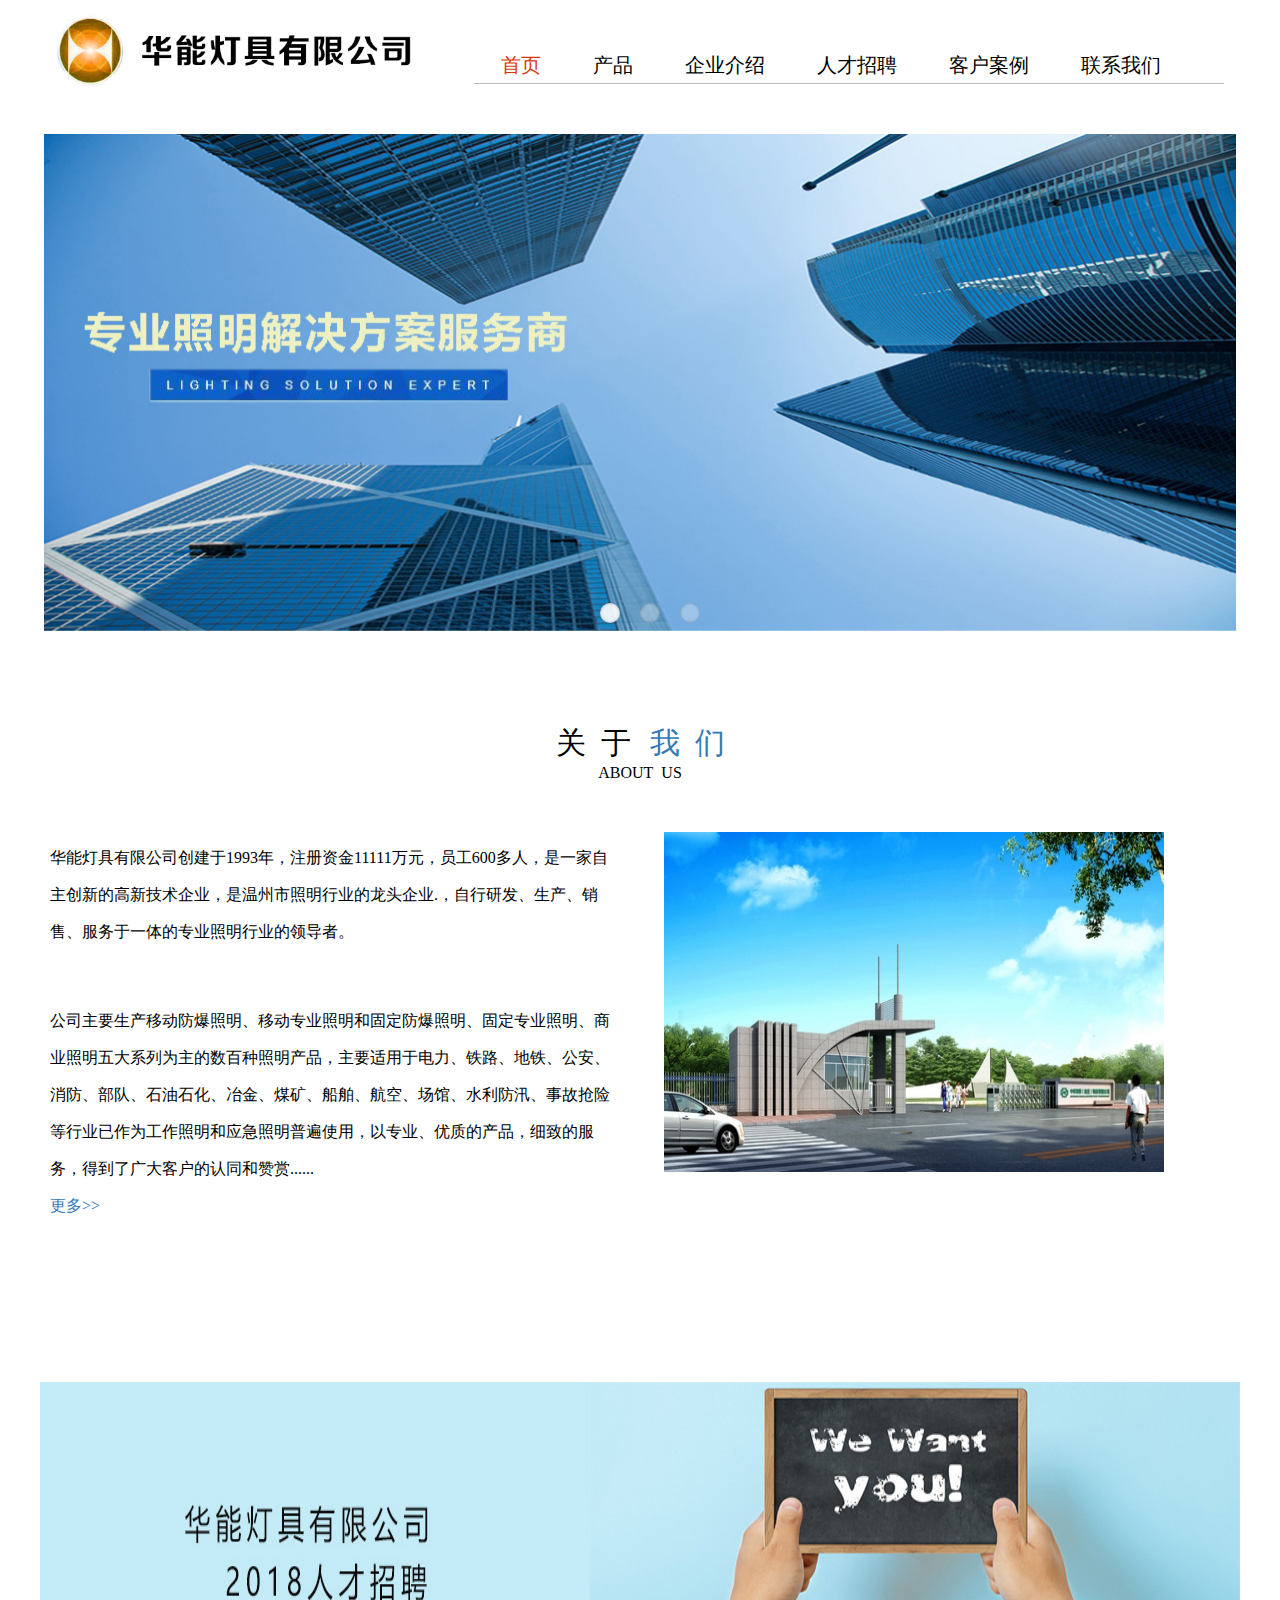
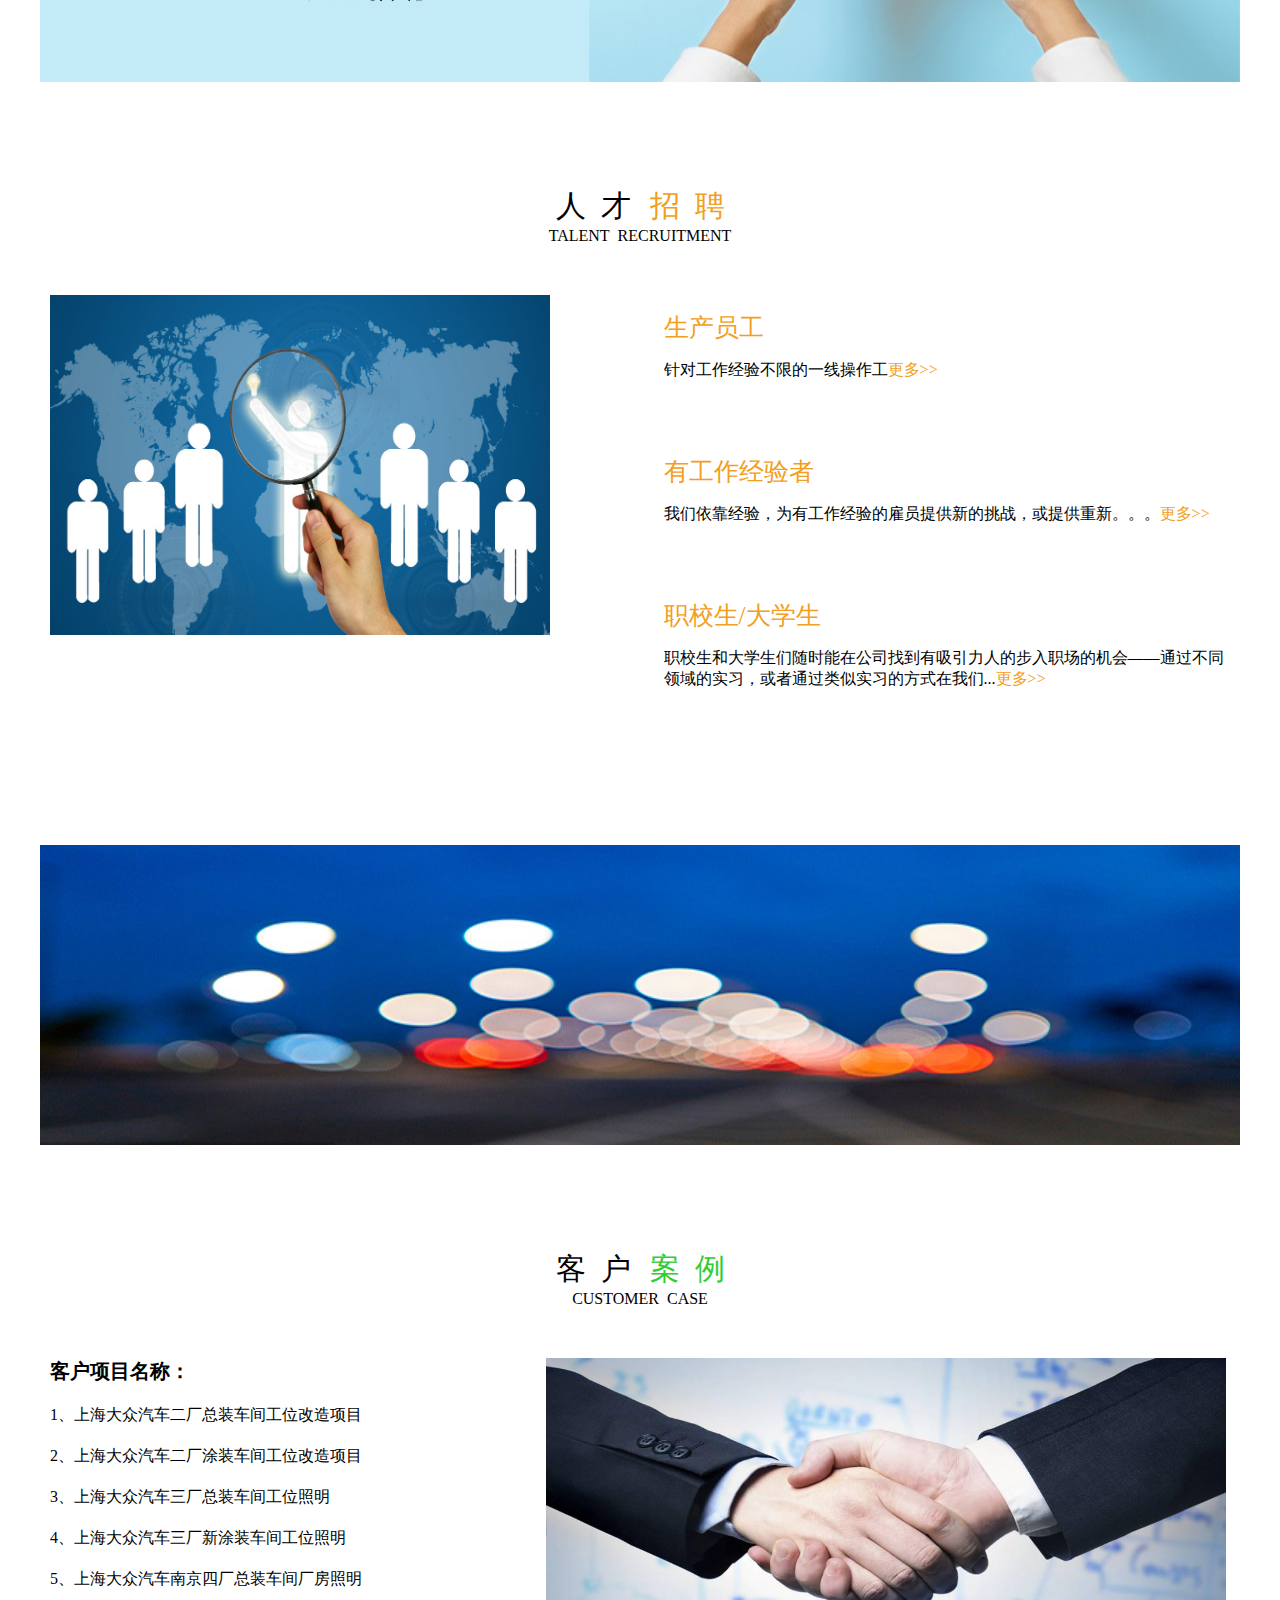
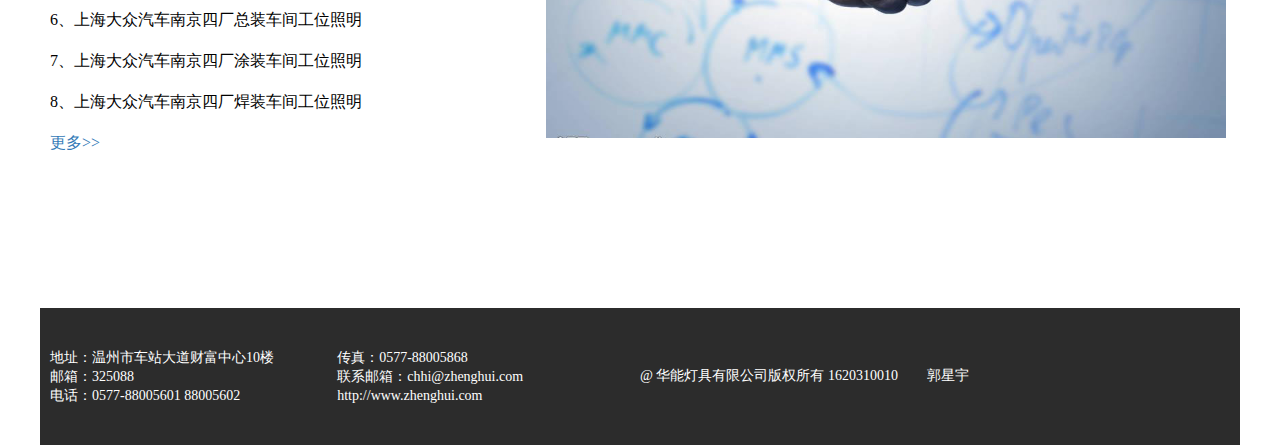
<file: webtest/src/main/webapp/pages/灯具网站/index.html>
<!DOCTYPE html>
<html>
<head>
<meta charset="UTF-8">
<title>首页</title>
<link rel="stylesheet" href="rwd-flex/flexslider.css" type="text/css" />
<style type="text/css">
#guoxingyu{
	width:1200px;
	margin:0 auto;
}
.clear{
	height:150px;
	width:100%;
	float:left;
}
a:visited {
    text-decoration: none;
}
a:link {
    text-decoration: none;
}
a {
    font-size: 16px;
    text-decoration: none;
}
a {
    color: #337ab7;
    text-decoration: none;
}
a {
    background-color: transparent;
}
A IMG {
    padding-bottom: 0px;
    border-right-width: 0px;
    margin: 0px;
    padding-left: 0px;
    padding-right: 0px;
    border-top-width: 0px;
    border-bottom-width: 0px;
    vertical-align: middle;
    border-left-width: 0px;
    padding-top: 0px;
}
.float_left{
	float:left;
}
.float_right{
	float:right;
}
/*导航栏*/
#box_top {
    z-index: 999;
    position: absolute;
    width: 1180px;
    float: none;
}
#box_top_sub{
	margin: 0px auto;
    width: 1200px;
    float: none;
}
#box_top_sub_1{
	width: 400px;
    float: left;
}
#box_top_sub_2{
	border-bottom: #bababa 1px solid;
    width: 750px;
    float: left;
    margin-left: 34px;
    padding-top: 40px;
}
#box_top_sub_2 ul{
	padding-bottom: 0px;
    list-style-type: none;
    margin: 0px;
    padding-left: 0px;
    width: 100%;
    padding-right: 0px;
    font: bold 12px Verdana;
    overflow: hidden;
    padding-top: 0px;
    float:left;
}
#box_top_sub_2 li{
	position: relative;
    padding-left: 2px;
    white-space: nowrap;
    float: left;
}
#box_top_sub_2 a{
	padding-bottom: 0px;
    line-height: 35px;
    padding-left: 25px;
    padding-right: 25px;
    font-family: 微软雅黑;
    float: left;
    height: 35px;
    color: #000;
    font-size: 20px;
    font-weight: normal;
    text-decoration: none;
    padding-top: 0px;
}
#box_top_sub_2 li:hover{
	color:#fff;
	background-color:#80C9FF;
}

/*banner轮播图*/
#box_bn{
	position: relative;
    width: 100%;
    float: none;
    top: 122px;
}


/*内容*/
#box_main_title{
	text-align: center;
    padding-bottom: 50px;
    margin: 0px auto;
    width: 660px;
    float: none;
    padding-top: 100px;
}
#box_main_sub{
	margin: 0px auto;
    width: 1180px;
    float: none;
}
.box_main_sub_list{
	height:400px;
}
.box_main_sub_list img{
	width:500px;
	height:340px;
}
.box_main_sub_menu{
	width:100%;
	height:128px;
}
.width_38{
	width:38%;
}
.width_48{
	width:48%;
}
.width_58{
	width:58%;
}
#customer_menu_div{
	width:100%;
}
#customer_menu_div p{
	margin:0px 0px 20px 0px;
}
#customer_menu_div p:hover{
	cursor: pointer;
}
/*底部*/
#box_bottom{
	padding-bottom: 40px;
    padding-left: 0px;
    width: 100%;
    padding-right: 0px;
    background: #2c2c2c;
    float: left;
    padding-top: 40px;
}
#box_bottom_sub{
    margin: 0px auto;
    width: 1180px;
    float: none;
}
#box_bottom_sub_1{
	width: 50%;
    float: left;
}
.bottom_list_div{
	width:48%;
	display:inline-block;
	text-align:left;
	color:#fff;
	font-size:14px;
}
</style>
</head>
<body>
<div id="guoxingyu">
	<!-- 头部 -->
	<div id="box_top">
		<div id="box_top_sub">
			<!-- logo -->
			<div id="box_top_sub_1">
				<img src="image/logo.jpg" style="width:400px;height:85px;" />
			</div>
			<!-- 导航 -->
			<div id="box_top_sub_2">
				<ul>
					<li><a href="index.html" style="color:#DF350B" id="index">首页</a></li>
					<li><a href="product.html" id="product">产品</a></li>
					<li><a href="about.html" id="about">企业介绍</a></li>
					<li><a href="telent.html" id="telent">人才招聘</a></li>
					<li><a href="customer.html" id="customer">客户案例</a></li>
					<li><a href="call.html" id="call">联系我们</a></li>
				</ul>
			</div>
			<div id="box_top_sub_3"></div>
		</div>
	</div>
	
	<!-- 轮播图banner -->
	<div id="box_bn">
		<div class="flexslider">
		  	<ul class="slides">
		    <li><img src="image/主图1.jpg" /></li>
		    <li><img src="image/主图2.jpg" /></li>
		    <li><img src="image/主图3.jpg" /></li>
		  	</ul>
		</div>
	</div>
	
	<div class="clear"></div>
	
	<!-- 內容1 关于我们 -->
	<div id="box_main3">
		<div id="box_main_title">
			<div style="text-align:center">
				<span style="color:#000;font-size:30px;">关&nbsp;&nbsp;于</span>
				<span style="color:#337ab7;font-size:30px;">&nbsp;&nbsp;我&nbsp;&nbsp;们</span>
			</div>
			<div style="text-align:center">
				<span style="color:#000;font-size:16px;">ABOUT&nbsp;&nbsp;US</span>
			</div>
		</div>
		
		<!-- 左侧图 -->
		<div id="box_main_sub">
			
			<div class="box_main_sub_list float_left width_48">
				<div style="width:100%;">
					<p><span style="font-size:16px;color:#000;">华能灯具有限公司创建于1993年，注册资金11111万元，员工600多人，是一家自</span></p>
					<p><span style="font-size:16px;color:#000;">主创新的高新技术企业，是温州市照明行业的龙头企业.，自行研发、生产、销</span></p>
					<p><span style="font-size:16px;color:#000;">售、服务于一体的专业照明行业的领导者。</span></p>
					<br>
					<br>
					<p><span style="font-size:16px;color:#000;">公司主要生产移动防爆照明、移动专业照明和固定防爆照明、固定专业照明、商</span></p>
					<p><span style="font-size:16px;color:#000;">业照明五大系列为主的数百种照明产品，主要适用于电力、铁路、地铁、公安、</span></p>
					<p><span style="font-size:16px;color:#000;">消防、部队、石油石化、冶金、煤矿、船舶、航空、场馆、水利防汛、事故抢险</span></p>
					<p><span style="font-size:16px;color:#000;">等行业已作为工作照明和应急照明普遍使用，以专业、优质的产品，细致的服</span></p>
					<p><span style="font-size:16px;color:#000;">务，得到了广大客户的认同和赞赏......</span></p>
					
					<p><a href="about.html">更多>></a></p>
				</div>
			</div>
			<div class="box_main_sub_list float_right width_48">
				<img src="image/关于我们.jpeg"  />
			</div>
		</div>
	</div>
	
	<div class="clear"></div>
	
	<!-- 间隔图1 -->
	<div style="width:100%;">
		<img src="image/间隔图1.jpg" style="width:100%;height:300px;"/>
	</div>
	
	<!-- 內容2  人才招聘 -->
	<div id="box_main3">
		<div id="box_main_title">
			<div style="text-align:center">
				<span style="color:#000;font-size:30px;">人&nbsp;&nbsp;才</span>
				<span style="color:#F29E20;font-size:30px;">&nbsp;&nbsp;招&nbsp;&nbsp;聘</span>
			</div>
			<div style="text-align:center">
				<span style="color:#000;font-size:16px;">TALENT&nbsp;&nbsp;RECRUITMENT</span>
			</div>
		</div>
		
		<!-- 左侧图 -->
		<div id="box_main_sub">
			<div class="box_main_sub_list float_left width_48">
				<img src="image/人才招聘.jpg"  />
			</div>
			<div class="box_main_sub_list float_right width_48">
				<div class="box_main_sub_menu">
					<p><span style="font-size:25px;color:#F29E20;">生产员工</span></p>
					<p><span>针对工作经验不限的一线操作工</span><a style="color:#F29E20;position:absolute;" href="telent.html">更多>> </a>	</p>
				</div>
				<div class="box_main_sub_menu">
					<p><span style="font-size:25px;color:#F29E20;">有工作经验者</span></p>
					<p><span>我们依靠经验，为有工作经验的雇员提供新的挑战，或提供重新。。。</span><a style="color:#F29E20;" href="telent.html">更多>> </a></p>
				</div>
				<div class="box_main_sub_menu">
					<p><span style="font-size:25px;color:#F29E20;">职校生/大学生</span></p>
					<p><span>职校生和大学生们随时能在公司找到有吸引力人的步入职场的机会——通过不同领域的实习，或者通过类似实习的方式在我们...</span><a style="color:#F29E20;" href="telent.html">更多>> </a></p>
				</div>
			</div>
		</div>
	</div>
	
	<div class="clear"></div>
	
	<!-- 间隔图2 -->
	<div style="width:100%;">
		<img src="image/间隔图2.jpg" style="width:100%;height:300px;"/>
	</div>
	
	<!-- 內容3 客户案例-->
	<div id="box_main3">
		<!-- 标题 -->
		<div id="box_main_title">
			<div style="text-align:center">
				<span style="color:#000;font-size:30px;">客&nbsp;&nbsp;户</span>
				<span style="color:#32CD32;font-size:30px;">&nbsp;&nbsp;案&nbsp;&nbsp;例</span>
			</div>
			<div style="text-align:center">
				<span style="color:#000;font-size:16px;">CUSTOMER&nbsp;&nbsp;CASE</span>
			</div>
		</div>
		
		
		<div id="box_main_sub">
			<!-- 左侧 -->
			<div class="box_main_sub_list float_left width_38">
				<div id="customer_menu_div">
					<p><span style="font-size:20px;color:#000;font-weight:600;">客户项目名称：</span></p>
					<p><span style="font-size:16px;color:#000;">1、上海大众汽车二厂总装车间工位改造项目</span></p>
					<p><span style="font-size:16px;color:#000;">2、上海大众汽车二厂涂装车间工位改造项目</span></p>
					<p><span style="font-size:16px;color:#000;">3、上海大众汽车三厂总装车间工位照明</span></p>
					<p><span style="font-size:16px;color:#000;">4、上海大众汽车三厂新涂装车间工位照明</span></p>
					<p><span style="font-size:16px;color:#000;">5、上海大众汽车南京四厂总装车间厂房照明</span></p>
					<p><span style="font-size:16px;color:#000;">6、上海大众汽车南京四厂总装车间工位照明</span></p>
					<p><span style="font-size:16px;color:#000;">7、上海大众汽车南京四厂涂装车间工位照明</span></p>
					<p><span style="font-size:16px;color:#000;">8、上海大众汽车南京四厂焊装车间工位照明</span></p>
					
					<p><a href="customer.html">更多>></a></p>
				</div>
			</div>
			<!-- 右侧 -->
			<div class="box_main_sub_list float_right width_58">
				<img src="image/客户案例.jpg" style="width:680px;height:380px;"  />
			</div>
		</div>
	</div>
	
	<div class="clear"></div>
	
	<div id="box_bottom">
		<div id="box_bottom_sub">
			<div id="box_bottom_sub_1">
				<div style="width:100%;">
					<div class="bottom_list_div">
						<span style="color: #ffffff;">地址：温州市车站大道财富中心10楼</span>
					</div>
					<div class="bottom_list_div">
						<span style="color: #ffffff;">传真：0577-88005868</span>
					</div>
					<div class="bottom_list_div">
						<span style="color: #ffffff;">邮箱：325088</span>
					</div>
					<div class="bottom_list_div">
						<span style="color: #ffffff;">联系邮箱：chhi@zhenghui.com</span>
					</div>
					<div class="bottom_list_div">
						<span style="color: #ffffff;">电话：0577-88005601 88005602</span>
					</div>
					<div class="bottom_list_div">
						<span style="color: #ffffff;">http://www.zhenghui.com</span>
					</div>
				</div>
			</div>
			
			<div id="box_bottom_sub_1">
				<div class="bottom_list_div">
					<span style="color: #ffffff;">&nbsp;</span>
				</div>
				<div class="bottom_list_div">
					<span style="color: #ffffff;">&nbsp;</span>
				</div>
				<div class="bottom_list_div">
					<span style="color: #ffffff;">@  华能灯具有限公司版权所有  1620310010  </span>
				</div>
				<div class="bottom_list_div">
					<span style="color: #ffffff;">郭星宇</span>
				</div>
			</div>
		</div>
	</div>
</div>
</body>
<script type="text/javascript" src="rwd-flex/jquery-2.1.0.min.js"></script>
<script type="text/javascript" src="rwd-flex/jquery.flexslider-min.js"></script>
<script>
$(function(){
	/* $('#carousel').carousel({
		 interval: 3000
	}) */
	$('.flexslider').flexslider({
		  animation: "fade",              // "fade" or "slide"图片变换方式：淡入淡出或者滑动
		  slideDirection: "horizontal",   // "horizontal" or "vertical"图片设置为滑动式时的滑动方向：左右或者上下
		  slideshow: true,                // 载入页面时，是否自动播放
		  touch:true,					  //支持触摸滑动
		  move:true,
		  slideshowSpeed: 3000,           // 自动播放速度毫秒
		  animationDuration: 600,         //动画淡入淡出效果延时
		  directionNav: true,             //是否显示左右控制按钮
		  controlNav: true,               //是否显示控制菜单
		  keyboardNav: true,              //键盘左右方向键控制图片滑动
		  mousewheel: false,              //鼠标滚轮控制制图片滑动
		  animationLoop: true,            // 是否循环滚动
		});
	
	//导航菜单悬停颜色
	$("#box_top_sub_2 a").hover(function(){
	    $(this).css("color","#fff");
	},function(){
		var id = $(this).attr("id");
		if(id=='index'){
			$(this).css("color","#DF350B");
		}else{
	   	 	$(this).css("color","#000");
		}
	});
	
	//客户案例悬停颜色
	$("#customer_menu_div p").hover(function(){
	    $(this).find("span").css("color","#80C9FF");
	},function(){
	    $(this).find("span").css("color","#000");
	});
	
})
</script>
</html>
</file>
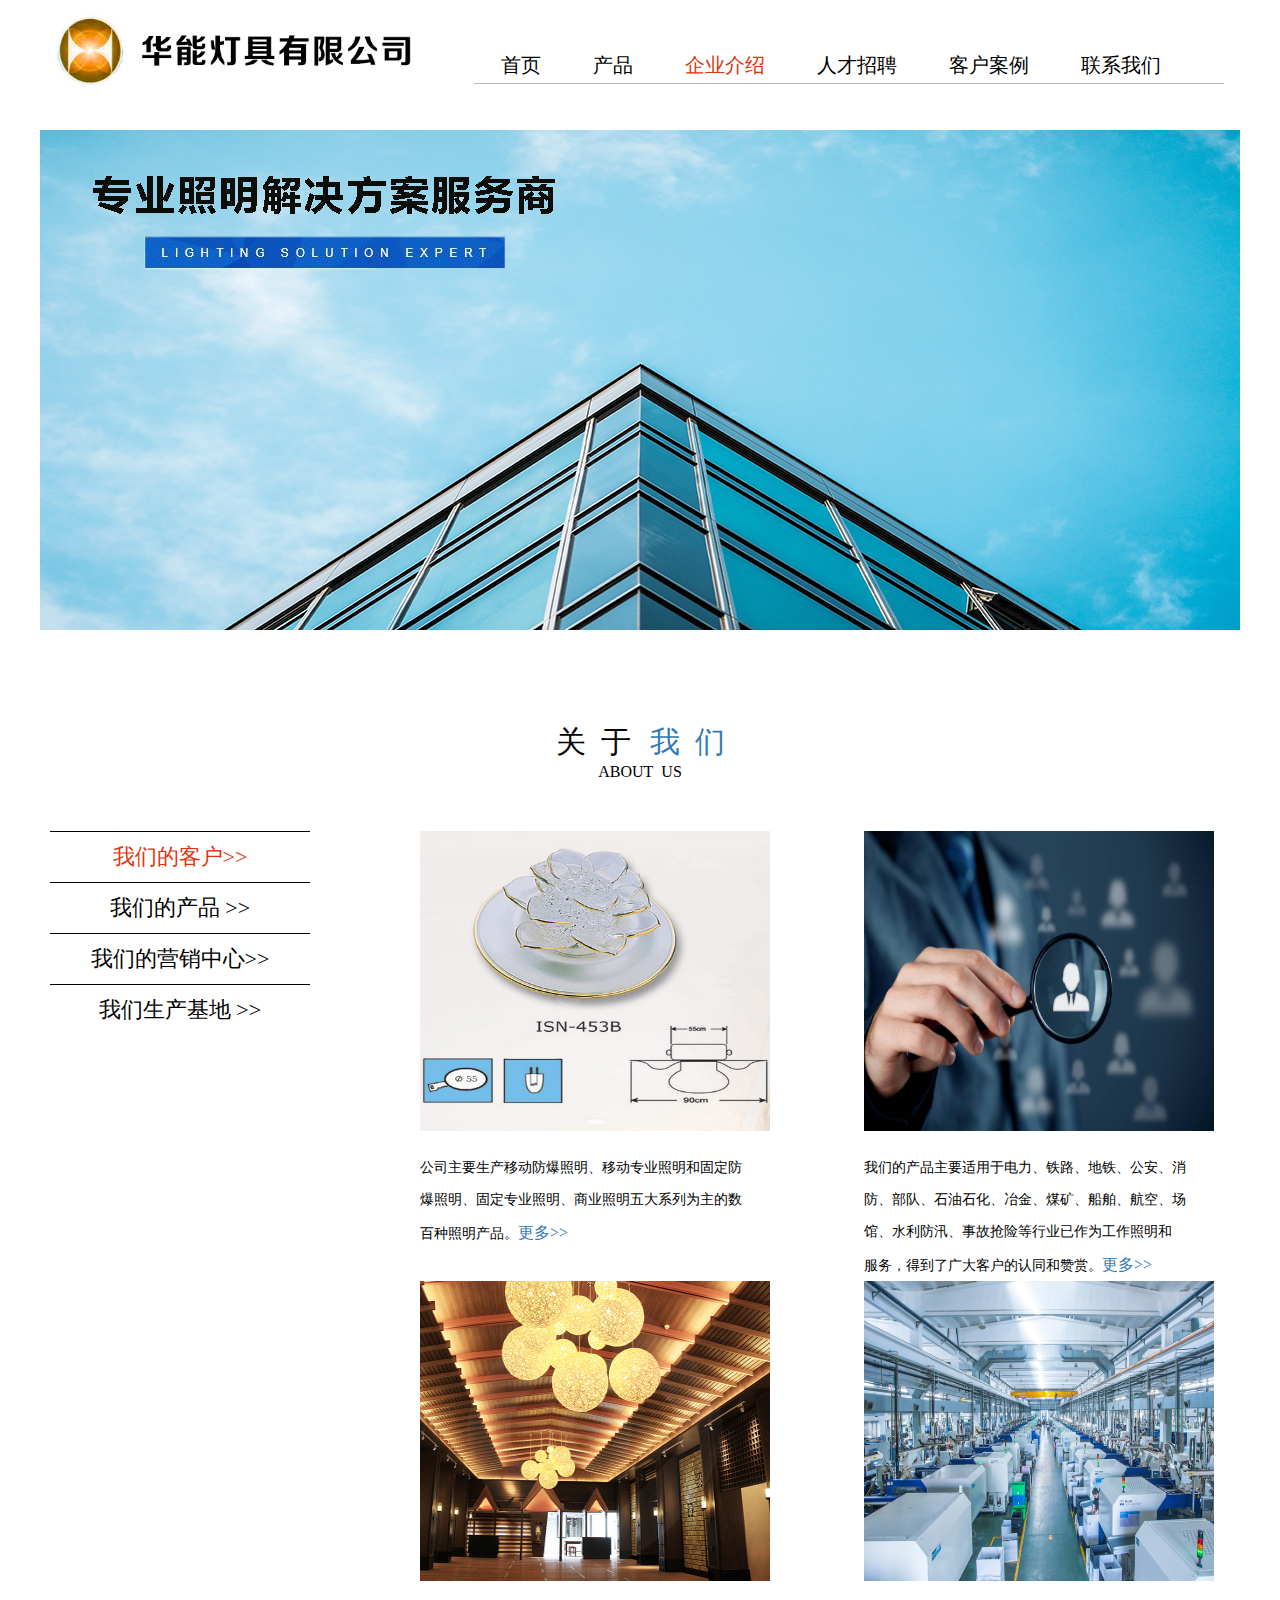
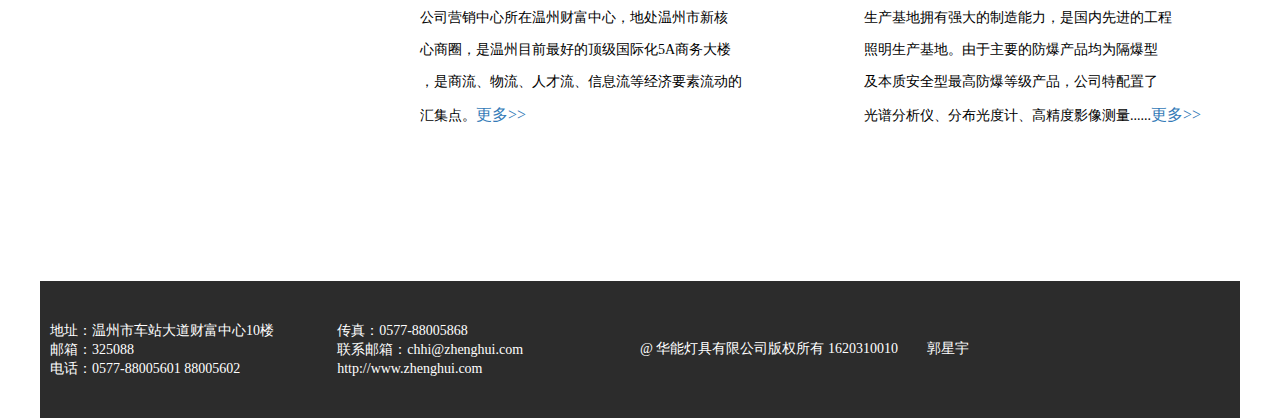
<file: webtest/src/main/webapp/pages/灯具网站/about.html>
<!DOCTYPE html>
<html>
<head>
<meta charset="UTF-8">
<title>企业介绍</title>
<link rel="stylesheet" href="rwd-flex/flexslider.css" type="text/css" />
<style type="text/css">
#guoxingyu{
	width:1200px;
	margin:0 auto;
}
.clear{
	height:150px;
	width:100%;
	float:left;
}
a:visited {
    text-decoration: none;
}
a:link {
    text-decoration: none;
}
a {
    font-size: 16px;
    text-decoration: none;
}
a {
    color: #337ab7;
    text-decoration: none;
}
a {
    background-color: transparent;
}
A IMG {
    padding-bottom: 0px;
    border-right-width: 0px;
    margin: 0px;
    padding-left: 0px;
    padding-right: 0px;
    border-top-width: 0px;
    border-bottom-width: 0px;
    vertical-align: middle;
    border-left-width: 0px;
    padding-top: 0px;
}
.float_left{
	float:left;
}
.float_right{
	float:right;
}
/*导航栏*/
#box_top {
    z-index: 999;
    position: absolute;
    width: 1180px;
    float: none;
}
#box_top_sub{
	margin: 0px auto;
    width: 1200px;
    float: none;
}
#box_top_sub_1{
	width: 400px;
    float: left;
}
#box_top_sub_2{
	border-bottom: #bababa 1px solid;
    width: 750px;
    float: left;
    margin-left: 34px;
    padding-top: 40px;
}
#box_top_sub_2 ul{
	padding-bottom: 0px;
    list-style-type: none;
    margin: 0px;
    padding-left: 0px;
    width: 100%;
    padding-right: 0px;
    font: bold 12px Verdana;
    overflow: hidden;
    padding-top: 0px;
    float:left;
}
#box_top_sub_2 li{
	position: relative;
    padding-left: 2px;
    white-space: nowrap;
    float: left;
}
#box_top_sub_2 a{
	padding-bottom: 0px;
    line-height: 35px;
    padding-left: 25px;
    padding-right: 25px;
    font-family: 微软雅黑;
    float: left;
    height: 35px;
    color: #000;
    font-size: 20px;
    font-weight: normal;
    text-decoration: none;
    padding-top: 0px;
}
#box_top_sub_2 li:hover{
	color:#fff;
	background-color:#80C9FF;
}

/*banner轮播图*/
#box_bn{
	position: relative;
    width: 100%;
    float: none;
    top: 122px;
}

/*底部*/
#box_bottom{
	padding-bottom: 40px;
    padding-left: 0px;
    width: 100%;
    padding-right: 0px;
    background: #2c2c2c;
    float: left;
    padding-top: 40px;
}
#box_bottom_sub{
    margin: 0px auto;
    width: 1180px;
    float: none;
}
#box_bottom_sub_1{
	width: 50%;
    float: left;
}
.bottom_list_div{
	width:48%;
	display:inline-block;
	text-align:left;
	color:#fff;
	font-size:14px;
}

/* 主体部分 */
#box_main_title{
	text-align: center;
    padding-bottom: 50px;
    margin: 0px auto;
    width: 660px;
    float: none;
    padding-top: 100px;
}
#box_content_sub{
	margin: 0px auto;
    width: 1180px;
    height:800px;
    float: none;
}
#box_content_title{
	float:left;
	width:100%;
	text-align: left;
}
#box_content_left{
	width:240px;
	float:left;
}
#box_content_left ul{
	width:100%;
}
#box_content_left li{
	width:100%;
	display:inline-block;
	list-style:none;
	text-align: center;
	font-size:16px;
	color:#000;
}
#box_content_right{
	width:890px;
	float:right;
}
.box_content_left_menu{
	width:100%;
    border-top: 1px solid;
    padding: 10px;
	text-align: center;
}

.box_content_left_menu span{
	font-size: 22px;
}
.box_content_left_menu span:hover{
	cursor: pointer;
}

.product_list{
	display:inline-block;
	width:350px;
	height:400px;
	vertical-align: top;
	margin: 0 10px 50px 80px;
}
.product_list img{
	width:100%;
	height:300px;
	margin-bottom:10px;
}
.product_list p{
	font-size:14px;
	font-weight:500;
}
</style>
</head>
<body>
<div id="guoxingyu">
	<!-- 头部 -->
	<div id="box_top">
		<div id="box_top_sub">
			<!-- logo -->
			<div id="box_top_sub_1">
				<img src="image/logo.jpg" style="width:400px;height:85px;" />
			</div>
			<!-- 导航 -->
			<div id="box_top_sub_2">
				<ul>
					<li><a href="index.html" id="index">首页</a></li>
					<li><a href="product.html" id="product">产品</a></li>
					<li><a href="about.html" style="color:#DF350B"  id="about">企业介绍</a></li>
					<li><a href="telent.html" id="telent">人才招聘</a></li>
					<li><a href="customer.html" id="customer">客户案例</a></li>
					<li><a href="call.html" id="call">联系我们</a></li>
				</ul>
			</div>
			<div id="box_top_sub_3"></div>
		</div>
	</div>
	
	<!-- 轮播图banner -->
	<div id="box_bn">
		<div style="width:100%;">
			 <img src="image/企业介绍主图.jpg" alt="First slide" 
			            style="width:100%;height:500px"/>
		</div>
	</div>
	
	<div class="clear" style="margin-top:60px;"></div>
	
	<div id="box_content">
		<div id="box_main_title">
			<div style="text-align:center">
				<span style="color:#000;font-size:30px;">关&nbsp;&nbsp;于</span>
				<span style="color:#337ab7;font-size:30px;">&nbsp;&nbsp;我&nbsp;&nbsp;们</span>
			</div>
			<div style="text-align:center">
				<span style="color:#000;font-size:16px;">ABOUT&nbsp;&nbsp;US</span>
			</div>
		</div>
		<div id="box_content_sub">
		
			<div id="box_content_left">
				<div class="box_content_left_menu">
					<span style="color:#DF350B" id="menu_span1">我们的客户>></span>
				</div>
				<div class="box_content_left_menu">
					<span id="menu_span2">我们的产品 >></span>
				</div>
				<div class="box_content_left_menu">
					<span id="menu_span3">我们的营销中心>></span>
				</div>
				<div class="box_content_left_menu">
					<span id="menu_span4">我们生产基地 >></span>
				</div>
			</div>
			<div id="box_content_right">
				<div style="width:100%;">
					<div class="product_list">
						<img src="image/产品图.jpg"/>
						<p>公司主要生产移动防爆照明、移动专业照明和固定防</p>
						<p>爆照明、固定专业照明、商业照明五大系列为主的数</p>
						<p>百种照明产品。<a href="#">更多>></a></p>
					</div>
					<div class="product_list">
						<img src="image/客户图.jpg"/>
						<p>我们的产品主要适用于电力、铁路、地铁、公安、消</p>
						<p>防、部队、石油石化、冶金、煤矿、船舶、航空、场</p>
						<p>馆、水利防汛、事故抢险等行业已作为工作照明和</p>
						<p>服务，得到了广大客户的认同和赞赏。<a href="#">更多>></a></p>
					</div>
					<div class="product_list">
						<img src="image/营销中心图.jpg"/>
						<p>公司营销中心所在温州财富中心，地处温州市新核</p>
						<p>心商圈，是温州目前最好的顶级国际化5A商务大楼</p>
						<p>，是商流、物流、人才流、信息流等经济要素流动的</p>
						<p>汇集点。<a href="#">更多>></a></p>
					</div>
					<div class="product_list">
						<img src="image/工厂图.jpg"/>
						<p>生产基地拥有强大的制造能力，是国内先进的工程</p>
						<p>照明生产基地。由于主要的防爆产品均为隔爆型</p>
						<p>及本质安全型最高防爆等级产品，公司特配置了</p>
						<p>光谱分析仪、分布光度计、高精度影像测量......<a href="#">更多>></a></p>
					</div>
				</div>
			</div>
		
		</div>
	</div>
	<div class="clear" ></div>
	
	<div id="box_bottom">
		<div id="box_bottom_sub">
			<div id="box_bottom_sub_1">
				<div style="width:100%;">
					<div class="bottom_list_div">
						<span style="color: #ffffff;">地址：温州市车站大道财富中心10楼</span>
					</div>
					<div class="bottom_list_div">
						<span style="color: #ffffff;">传真：0577-88005868</span>
					</div>
					<div class="bottom_list_div">
						<span style="color: #ffffff;">邮箱：325088</span>
					</div>
					<div class="bottom_list_div">
						<span style="color: #ffffff;">联系邮箱：chhi@zhenghui.com</span>
					</div>
					<div class="bottom_list_div">
						<span style="color: #ffffff;">电话：0577-88005601 88005602</span>
					</div>
					<div class="bottom_list_div">
						<span style="color: #ffffff;">http://www.zhenghui.com</span>
					</div>
				</div>
			</div>
			
			<div id="box_bottom_sub_1">
				<div class="bottom_list_div">
					<span style="color: #ffffff;">&nbsp;</span>
				</div>
				<div class="bottom_list_div">
					<span style="color: #ffffff;">&nbsp;</span>
				</div>
				<div class="bottom_list_div">
					<span style="color: #ffffff;">@  华能灯具有限公司版权所有  1620310010  </span>
				</div>
				<div class="bottom_list_div">
					<span style="color: #ffffff;">郭星宇</span>
				</div>
			</div>
		</div>
	</div>
</div>
</body>
<script type="text/javascript" src="rwd-flex/jquery-2.1.0.min.js"></script>
<script type="text/javascript" src="rwd-flex/jquery.flexslider-min.js"></script>
<script>
var chooseMenu = "menu_span1";
$(function(){
	/* $('#carousel').carousel({
		 interval: 3000
	}) */
	
	$("#box_top_sub_2 a").hover(function(){
	    $(this).css("color","#fff");
	},function(){
		var id = $(this).attr("id");
		if(id=='about'){
			$(this).css("color","#DF350B");
		}else{
	   	 	$(this).css("color","#000");
		}
	});
	
	$(".box_content_left_menu").on("click","span",function(){
		var id = $(this).attr("id");
		chooseMenu = id;
		$(".box_content_left_menu").find("span").css("color","#000");
		$(this).css("color","#DF350B");
		
	})
	
	//左侧菜单悬停颜色
	$(".box_content_left_menu span").hover(function(){
	    $(this).css("color","#80C9FF");
	},function(){
		var id = $(this).attr("id");
		if(id==chooseMenu ){
			$(this).css("color","#DF350B");
		}else{
	   	 	$(this).css("color","#000");
		}
	});
	
})
</script>
</html>
</file>
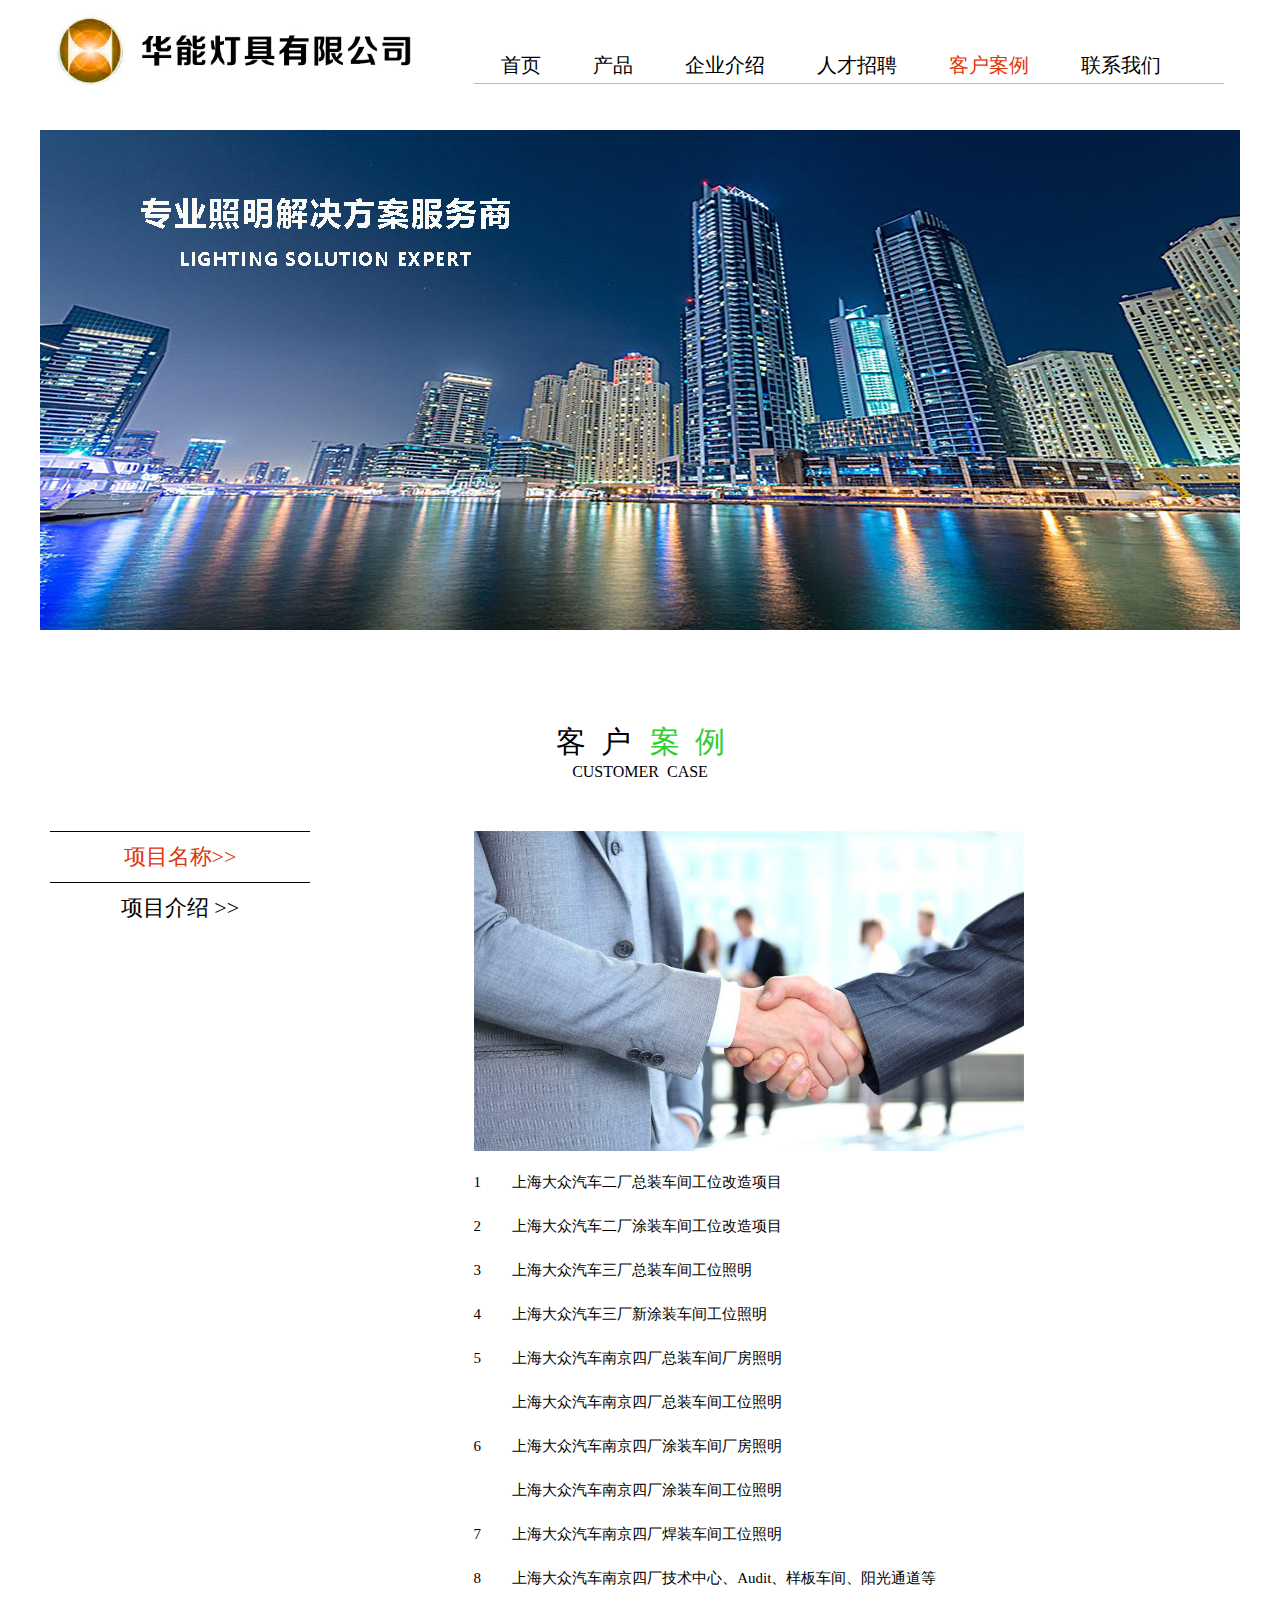
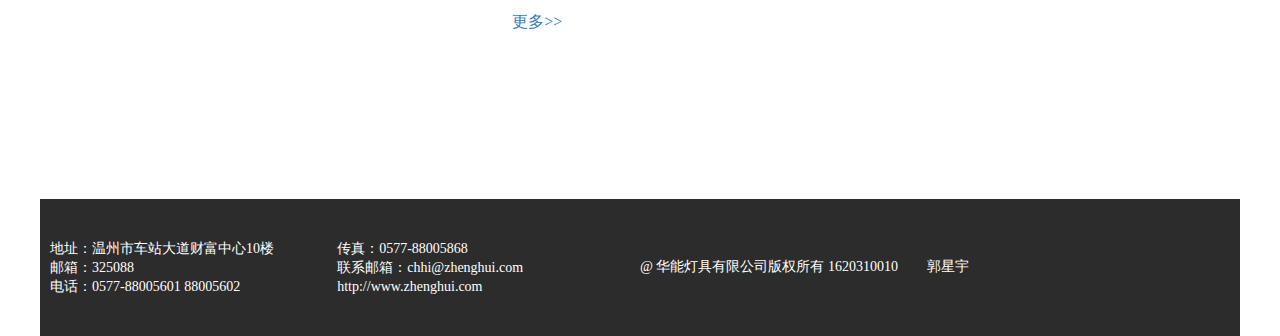
<file: webtest/src/main/webapp/pages/灯具网站/customer.html>
<!DOCTYPE html>
<html>
<head>
<meta charset="UTF-8">
<title>客户案例</title>
<!-- <link rel="stylesheet" href="bootstrap/css/bootstrap.min.css" type="text/css" /> -->
<link rel="stylesheet" href="rwd-flex/flexslider.css" type="text/css" />
<style type="text/css">
#guoxingyu{
	width:1200px;
	margin:0 auto;
}
.clear{
	height:150px;
	width:100%;
	float:left;
}
a:visited {
    text-decoration: none;
}
a:link {
    text-decoration: none;
}
a {
    font-size: 16px;
    text-decoration: none;
}
a {
    color: #337ab7;
    text-decoration: none;
}
a {
    background-color: transparent;
}
A IMG {
    padding-bottom: 0px;
    border-right-width: 0px;
    margin: 0px;
    padding-left: 0px;
    padding-right: 0px;
    border-top-width: 0px;
    border-bottom-width: 0px;
    vertical-align: middle;
    border-left-width: 0px;
    padding-top: 0px;
}
.float_left{
	float:left;
}
.float_right{
	float:right;
}
/*导航栏*/
#box_top {
    z-index: 999;
    position: absolute;
    width: 1180px;
    float: none;
}
#box_top_sub{
	margin: 0px auto;
    width: 1200px;
    float: none;
}
#box_top_sub_1{
	width: 400px;
    float: left;
}
#box_top_sub_2{
	border-bottom: #bababa 1px solid;
    width: 750px;
    float: left;
    margin-left: 34px;
    padding-top: 40px;
}
#box_top_sub_2 ul{
	padding-bottom: 0px;
    list-style-type: none;
    margin: 0px;
    padding-left: 0px;
    width: 100%;
    padding-right: 0px;
    font: bold 12px Verdana;
    overflow: hidden;
    padding-top: 0px;
    float:left;
}
#box_top_sub_2 li{
	position: relative;
    padding-left: 2px;
    white-space: nowrap;
    float: left;
}
#box_top_sub_2 a{
	padding-bottom: 0px;
    line-height: 35px;
    padding-left: 25px;
    padding-right: 25px;
    font-family: 微软雅黑;
    float: left;
    height: 35px;
    color: #000;
    font-size: 20px;
    font-weight: normal;
    text-decoration: none;
    padding-top: 0px;
}
#box_top_sub_2 li:hover{
	color:#fff;
	background-color:#80C9FF;
}

/*banner轮播图*/
#box_bn{
	position: relative;
    width: 100%;
    float: none;
    top: 122px;
}

/*底部*/
#box_bottom{
	padding-bottom: 40px;
    padding-left: 0px;
    width: 100%;
    padding-right: 0px;
    background: #2c2c2c;
    float: left;
    padding-top: 40px;
}
#box_bottom_sub{
    margin: 0px auto;
    width: 1180px;
    float: none;
}
#box_bottom_sub_1{
	width: 50%;
    float: left;
}
.bottom_list_div{
	width:48%;
	display:inline-block;
	text-align:left;
	color:#fff;
	font-size:14px;
}

/* 主体部分 */
#box_main_title{
	text-align: center;
    padding-bottom: 50px;
    margin: 0px auto;
    width: 660px;
    float: none;
    padding-top: 100px;
}
#box_content_sub{
	margin: 0px auto;
    width: 1180px;
    height:800px;
    float: none;
}
#box_content_title{
	float:left;
	width:100%;
	text-align: left;
}
#box_content_left{
	width:240px;
	float:left;
}
#box_content_left ul{
	width:100%;
}
#box_content_left li{
	width:100%;
	display:inline-block;
	list-style:none;
	text-align: center;
	font-size:16px;
	color:#000;
}
#box_content_right{
	width:890px;
	float:right;
}
.box_content_left_menu{
	width:100%;
    border-top: 1px solid;
    padding: 10px;
	text-align: center;
}
.box_content_left_menu span{
	font-size: 22px;
}
.box_content_left_menu span:hover{
	cursor: pointer;
}

#box_content_right_sub{
	width: 70%;
    margin: 0px 15%;
}
#img_div{
	width:100%;
}
#img_div img{
	width:550px;
	height:320px;
}
.right_list{
	width:100%;
	height:34px;
	line-height:34px;
	text-align: left;
    font-size: 15px;
    margin: 10px 0px;
}
.right_list:hover{
	cursor:pointer;
}
.left_span{
	display: inline-block;
	min-width:35px;
}

</style>
</head>
<body>
<div id="guoxingyu">
	<!-- 头部 -->
	<div id="box_top">
		<div id="box_top_sub">
			<!-- logo -->
			<div id="box_top_sub_1">
				<img src="image/logo.jpg" style="width:400px;height:85px;" />
			</div>
			<!-- 导航 -->
			<div id="box_top_sub_2">
				<ul>
					<li><a href="index.html" id="index">首页</a></li>
					<li><a href="product.html" id="product">产品</a></li>
					<li><a href="about.html" id="about">企业介绍</a></li>
					<li><a href="telent.html" id="telent">人才招聘</a></li>
					<li><a href="customer.html" style="color:#DF350B"  id="customer">客户案例</a></li>
					<li><a href="call.html" id="call">联系我们</a></li>
				</ul>
			</div>
			<div id="box_top_sub_3"></div>
		</div>
	</div>
	
	<!-- 轮播图banner -->
	<div id="box_bn">
		<div style="width:100%;">
			 <img src="image/客户案例主图.jpg" alt="First slide" 
			            style="width:100%;height:500px"/>
		</div>
	</div>
	
	<div class="clear" style="margin-top:60px;"></div>
	
	<div id="box_content">
		<div id="box_main_title">
			<div style="text-align:center">
				<span style="color:#000;font-size:30px;">客&nbsp;&nbsp;户</span>
				<span style="color:#32CD32;font-size:30px;">&nbsp;&nbsp;案&nbsp;&nbsp;例</span>
			</div>
			<div style="text-align:center">
				<span style="color:#000;font-size:16px;">CUSTOMER&nbsp;&nbsp;CASE</span>
			</div>
		</div>
		<div id="box_content_sub">
		
			<div id="box_content_left">
				<div class="box_content_left_menu">
					<span style="color:#DF350B" id="menu_span1">项目名称>></span>
				</div>
				<div class="box_content_left_menu">
					<span id="menu_span2">项目介绍 >></span>
				</div>
			</div>
			<div id="box_content_right">
				<div id="box_content_right_sub">
					<div id="img_div">
						<img src="image/客户案例子栏目.jpg"/>
					</div>
					
					<div style="width:100%;">
						<div class="right_list">
							<span class="left_span">1</span>
							<span class="right_span">上海大众汽车二厂总装车间工位改造项目</span>
						</div>
						<div class="right_list">
							<span class="left_span">2</span>
							<span class="right_span">上海大众汽车二厂涂装车间工位改造项目</span>
						</div>
						<div class="right_list">
							<span class="left_span">3</span>
							<span class="right_span">上海大众汽车三厂总装车间工位照明</span>
						</div>
						<div class="right_list">
							<span class="left_span">4</span>
							<span class="right_span">上海大众汽车三厂新涂装车间工位照明</span>
						</div>
						<div class="right_list">
							<span class="left_span">5</span>
							<span class="right_span">上海大众汽车南京四厂总装车间厂房照明</span>
						</div>
						<div class="right_list">
							<span class="left_span"></span>
							<span class="right_span">上海大众汽车南京四厂总装车间工位照明</span>
						</div>
						<div class="right_list">
							<span class="left_span">6</span>
							<span class="right_span">上海大众汽车南京四厂涂装车间厂房照明</span>
						</div>
						<div class="right_list">
							<span class="left_span"></span>
							<span class="right_span">上海大众汽车南京四厂涂装车间工位照明</span>
						</div>
						<div class="right_list">
							<span class="left_span">7</span>
							<span class="right_span">上海大众汽车南京四厂焊装车间工位照明</span>
						</div>
						<div class="right_list">
							<span class="left_span">8</span>
							<span class="right_span">上海大众汽车南京四厂技术中心、Audit、样板车间、阳光通道等</span>
						</div>
						<div class="right_list">
							<span class="left_span"></span>
							<span class="right_span"><a href="#">更多>></a></span>
						</div>
					</div>
				</div>
			</div>
		
		</div>
	</div>
	<div class="clear" ></div>
	
	
	<div id="box_bottom">
		<div id="box_bottom_sub">
			<div id="box_bottom_sub_1">
				<div style="width:100%;">
					<div class="bottom_list_div">
						<span style="color: #ffffff;">地址：温州市车站大道财富中心10楼</span>
					</div>
					<div class="bottom_list_div">
						<span style="color: #ffffff;">传真：0577-88005868</span>
					</div>
					<div class="bottom_list_div">
						<span style="color: #ffffff;">邮箱：325088</span>
					</div>
					<div class="bottom_list_div">
						<span style="color: #ffffff;">联系邮箱：chhi@zhenghui.com</span>
					</div>
					<div class="bottom_list_div">
						<span style="color: #ffffff;">电话：0577-88005601 88005602</span>
					</div>
					<div class="bottom_list_div">
						<span style="color: #ffffff;">http://www.zhenghui.com</span>
					</div>
				</div>
			</div>
			
			<div id="box_bottom_sub_1">
				<div class="bottom_list_div">
					<span style="color: #ffffff;">&nbsp;</span>
				</div>
				<div class="bottom_list_div">
					<span style="color: #ffffff;">&nbsp;</span>
				</div>
				<div class="bottom_list_div">
					<span style="color: #ffffff;">@  华能灯具有限公司版权所有  1620310010  </span>
				</div>
				<div class="bottom_list_div">
					<span style="color: #ffffff;">郭星宇</span>
				</div>
			</div>
		</div>
	</div>
</div>
</body>
<script type="text/javascript" src="rwd-flex/jquery-2.1.0.min.js"></script>
<script type="text/javascript" src="rwd-flex/jquery.flexslider-min.js"></script>
<script>
$(function(){
	/* $('#carousel').carousel({
		 interval: 3000
	}) */
	//导航悬停颜色
	$("#box_top_sub_2 a").hover(function(){
	    $(this).css("color","#fff");
	},function(){
		var id = $(this).attr("id");
		if(id=='customer'){
			$(this).css("color","#DF350B");
		}else{
	   	 	$(this).css("color","#000");
		}
	});
	
	$(".box_content_left_menu").on("click","span",function(){
		var id = $(this).attr("id");
		chooseMenu = id;
		$(".box_content_left_menu").find("span").css("color","#000");
		$(this).css("color","#DF350B");
		
	})
	
	//左侧菜单悬停颜色
	$(".box_content_left_menu span").hover(function(){
	    $(this).css("color","#80C9FF");
	},function(){
		var id = $(this).attr("id");
		if(id==chooseMenu ){
			$(this).css("color","#DF350B");
		}else{
	   	 	$(this).css("color","#000");
		}
	});
	
	//客户案例悬停颜色
	$(".right_list").hover(function(){
	    $(this).find("span").css("color","#80C9FF");
	},function(){
	    $(this).find("span").css("color","#000");
	});
	
})
</script>
</html>
</file>
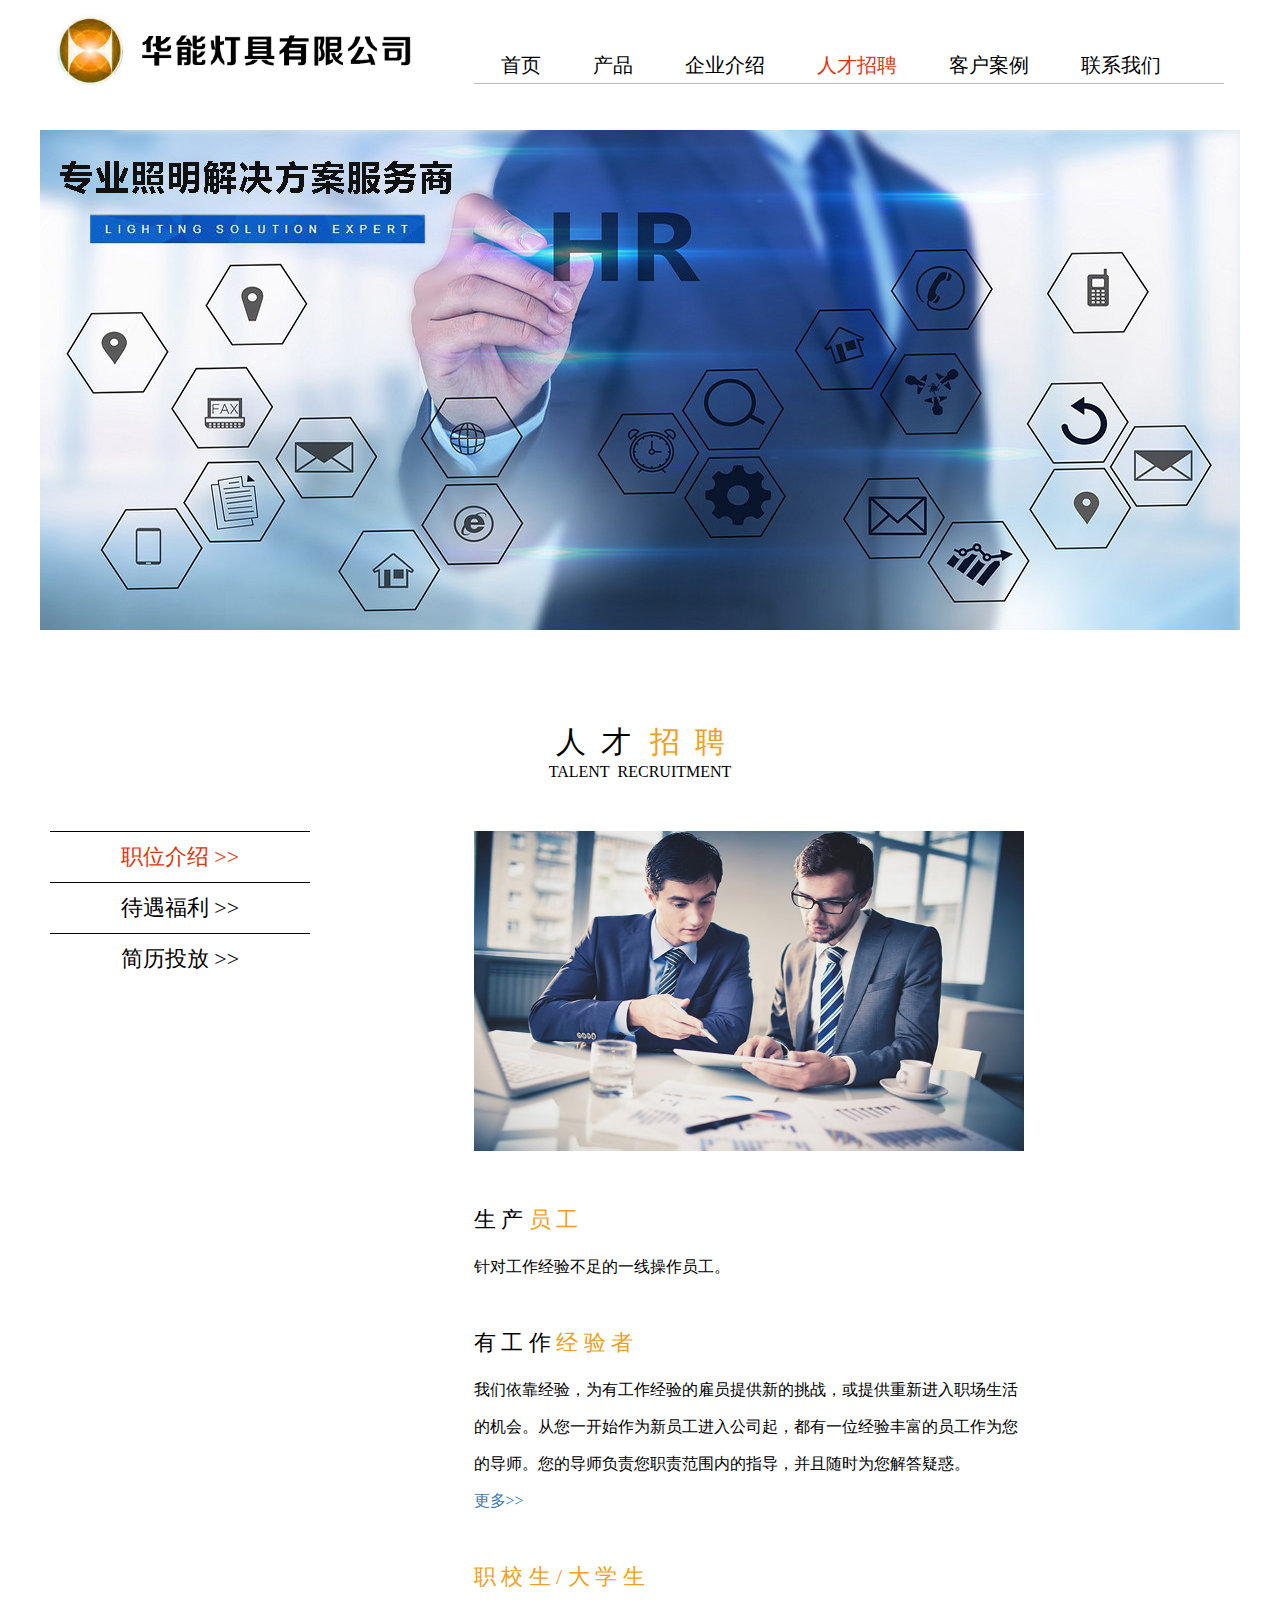
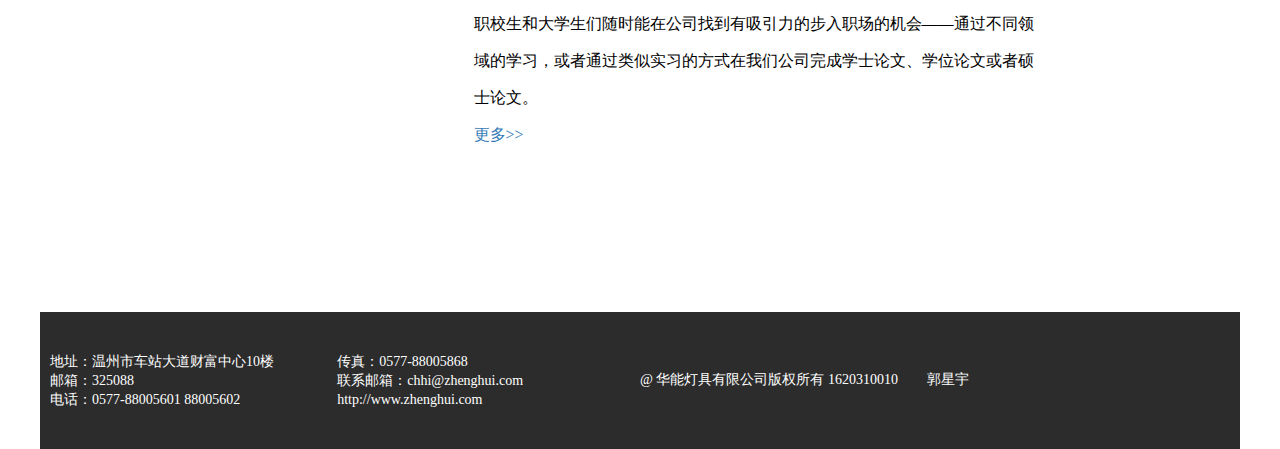
<file: webtest/src/main/webapp/pages/灯具网站/telent.html>
<!DOCTYPE html>
<html>
<head>
<meta charset="UTF-8">
<title>人才招聘</title>
<!-- <link rel="stylesheet" href="bootstrap/css/bootstrap.min.css" type="text/css" /> -->
<link rel="stylesheet" href="rwd-flex/flexslider.css" type="text/css" />
<style type="text/css">
#guoxingyu{
	width:1200px;
	margin:0 auto;
}
.clear{
	height:150px;
	width:100%;
	float:left;
}
a:visited {
    text-decoration: none;
}
a:link {
    text-decoration: none;
}
a {
    font-size: 16px;
    text-decoration: none;
}
a {
    color: #337ab7;
    text-decoration: none;
}
a {
    background-color: transparent;
}
A IMG {
    padding-bottom: 0px;
    border-right-width: 0px;
    margin: 0px;
    padding-left: 0px;
    padding-right: 0px;
    border-top-width: 0px;
    border-bottom-width: 0px;
    vertical-align: middle;
    border-left-width: 0px;
    padding-top: 0px;
}
.float_left{
	float:left;
}
.float_right{
	float:right;
}
/*导航栏*/
#box_top {
    z-index: 999;
    position: absolute;
    width: 1180px;
    float: none;
}
#box_top_sub{
	margin: 0px auto;
    width: 1200px;
    float: none;
}
#box_top_sub_1{
	width: 400px;
    float: left;
}
#box_top_sub_2{
	border-bottom: #bababa 1px solid;
    width: 750px;
    float: left;
    margin-left: 34px;
    padding-top: 40px;
}
#box_top_sub_2 ul{
	padding-bottom: 0px;
    list-style-type: none;
    margin: 0px;
    padding-left: 0px;
    width: 100%;
    padding-right: 0px;
    font: bold 12px Verdana;
    overflow: hidden;
    padding-top: 0px;
    float:left;
}
#box_top_sub_2 li{
	position: relative;
    padding-left: 2px;
    white-space: nowrap;
    float: left;
}
#box_top_sub_2 a{
	padding-bottom: 0px;
    line-height: 35px;
    padding-left: 25px;
    padding-right: 25px;
    font-family: 微软雅黑;
    float: left;
    height: 35px;
    color: #000;
    font-size: 20px;
    font-weight: normal;
    text-decoration: none;
    padding-top: 0px;
}
#box_top_sub_2 li:hover{
	color:#fff;
	background-color:#80C9FF;
}

/*banner轮播图*/
#box_bn{
	position: relative;
    width: 100%;
    float: none;
    top: 122px;
}

/*底部*/
#box_bottom{
	padding-bottom: 40px;
    padding-left: 0px;
    width: 100%;
    padding-right: 0px;
    background: #2c2c2c;
    float: left;
    padding-top: 40px;
}
#box_bottom_sub{
    margin: 0px auto;
    width: 1180px;
    float: none;
}
#box_bottom_sub_1{
	width: 50%;
    float: left;
}
.bottom_list_div{
	width:48%;
	display:inline-block;
	text-align:left;
	color:#fff;
	font-size:14px;
}

/* 主体部分 */
#box_main_title{
	text-align: center;
    padding-bottom: 50px;
    margin: 0px auto;
    width: 660px;
    float: none;
    padding-top: 100px;
}
#box_content_sub{
	margin: 0px auto;
    width: 1180px;
    height:800px;
    float: none;
}
#box_content_title{
	float:left;
	width:100%;
	text-align: left;
}
#box_content_left{
	width:240px;
	float:left;
}
#box_content_left ul{
	width:100%;
}
#box_content_left li{
	width:100%;
	display:inline-block;
	list-style:none;
	text-align: center;
	font-size:16px;
	color:#000;
}
#box_content_right{
	width:890px;
	float:right;
}
.box_content_left_menu{
	width:100%;
    border-top: 1px solid;
    padding: 10px;
	text-align: center;
}

.box_content_left_menu span{
	font-size: 22px;
}
.box_content_left_menu span:hover{
	cursor: pointer;
}

#box_content_right_sub{
	width:70%;
	margin:0px 15%;
}
#img_div{
	width:100%;
}
#img_div img{
	width:550px;
	height:320px;
}

</style>
</head>
<body>

<div id="guoxingyu">
	<!-- 头部 -->
	<div id="box_top">
		<div id="box_top_sub">
			<!-- logo -->
			<div id="box_top_sub_1">
				<img src="image/logo.jpg" style="width:400px;height:85px;" />
			</div>
			<!-- 导航 -->
			<div id="box_top_sub_2">
				<ul>
					<li><a href="index.html" id="index">首页</a></li>
					<li><a href="product.html" id="product">产品</a></li>
					<li><a href="about.html" id="about">企业介绍</a></li>
					<li><a href="telent.html"  style="color:#DF350B" id="telent">人才招聘</a></li>
					<li><a href="customer.html" id="customer">客户案例</a></li>
					<li><a href="call.html" id="call">联系我们</a></li>
				</ul>
			</div>
			<div id="box_top_sub_3"></div>
		</div>
	</div>
	
	<!-- 轮播图banner -->
	<div id="box_bn">
		<div style="width:100%;">
			 <img src="image/人才招聘主图.jpg" alt="First slide" 
			            style="width:100%;height:500px"/>
		</div>
	</div>
	
	<div class="clear" style="margin-top:60px;"></div>
	
	<div id="box_content">
		<div id="box_main_title">
			<div style="text-align:center">
				<span style="color:#000;font-size:30px;">人&nbsp;&nbsp;才</span>
				<span style="color:#F29E20;font-size:30px;">&nbsp;&nbsp;招&nbsp;&nbsp;聘</span>
			</div>
			<div style="text-align:center">
				<span style="color:#000;font-size:16px;">TALENT&nbsp;&nbsp;RECRUITMENT</span>
			</div>
		</div>
		
		<div id="box_content_sub">
		
			<div id="box_content_left">
				<div class="box_content_left_menu">
					<span style="color:#DF350B" id="menu_span1">职位介绍 >></span>
				</div>
				<div class="box_content_left_menu">
					<span id="menu_span2">待遇福利 >></span>
				</div>
				<div class="box_content_left_menu">
					<span id="menu_span3">简历投放 >></span>
				</div>
			</div>
			<div id="box_content_right">
				<div id="box_content_right_sub">
					<div id="img_div">
						<img src="image/人才招聘子栏目.jpg"/>
					</div>
					
					
					<div style="width:100%;margin-top:50px;">
						<div class="position_list">
							<p style="font-size:22px;"><span>生&nbsp;产</span><span style="color:#F29E20;">&nbsp;员&nbsp;工</span></p>
							<p style="font-size:16px;"><span>针对工作经验不足的一线操作员工。</span></p>
						</div>
					</div>
					<div style="width:100%;margin-top:50px;">
						<div class="position_list">
							<p style="font-size:22px;"><span>有&nbsp;工&nbsp;作</span><span style="color:#F29E20;">&nbsp;经&nbsp;验&nbsp;者</span></p>
							<p style="font-size:16px;"><span>我们依靠经验，为有工作经验的雇员提供新的挑战，或提供重新进入职场生活</span></p>
							<p style="font-size:16px;"><span>的机会。从您一开始作为新员工进入公司起，都有一位经验丰富的员工作为您</span></p>
							<p style="font-size:16px;"><span>的导师。您的导师负责您职责范围内的指导，并且随时为您解答疑惑。</span></p>
							<p><a href="#">更多>></a></p>
						</div>
					</div>
					<div style="width:100%;margin-top:50px;">
						<div class="position_list">
							<p style="font-size:22px;"><span style="color:#F29E20;">职&nbsp;校&nbsp;生&nbsp;/&nbsp;大&nbsp;学&nbsp;生</span></p>
							<p style="font-size:16px;"><span>职校生和大学生们随时能在公司找到有吸引力的步入职场的机会——通过不同领</span></p>
							<p style="font-size:16px;"><span>域的学习，或者通过类似实习的方式在我们公司完成学士论文、学位论文或者硕</span></p>
							<p style="font-size:16px;"><span>士论文。</span></p>
							<p><a href="#">更多>></a></p>
						</div>
					</div>
				</div>
			</div>
		
		</div>
	</div>
	
	<div class="clear"></div>
	<!-- 底部 -->
	<div id="box_bottom">
		<div id="box_bottom_sub">
			<div id="box_bottom_sub_1">
				<div style="width:100%;">
					<div class="bottom_list_div">
						<span style="color: #ffffff;">地址：温州市车站大道财富中心10楼</span>
					</div>
					<div class="bottom_list_div">
						<span style="color: #ffffff;">传真：0577-88005868</span>
					</div>
					<div class="bottom_list_div">
						<span style="color: #ffffff;">邮箱：325088</span>
					</div>
					<div class="bottom_list_div">
						<span style="color: #ffffff;">联系邮箱：chhi@zhenghui.com</span>
					</div>
					<div class="bottom_list_div">
						<span style="color: #ffffff;">电话：0577-88005601 88005602</span>
					</div>
					<div class="bottom_list_div">
						<span style="color: #ffffff;">http://www.zhenghui.com</span>
					</div>
				</div>
			</div>
			
			<div id="box_bottom_sub_1">
				<div class="bottom_list_div">
					<span style="color: #ffffff;">&nbsp;</span>
				</div>
				<div class="bottom_list_div">
					<span style="color: #ffffff;">&nbsp;</span>
				</div>
				<div class="bottom_list_div">
					<span style="color: #ffffff;">@  华能灯具有限公司版权所有  1620310010  </span>
				</div>
				<div class="bottom_list_div">
					<span style="color: #ffffff;">郭星宇</span>
				</div>
			</div>
		</div>
	</div>
</div>
</body>
<script type="text/javascript" src="rwd-flex/jquery-2.1.0.min.js"></script>
<script type="text/javascript" src="rwd-flex/jquery.flexslider-min.js"></script>
<script>
var chooseMenu = "menu_span1";
$(function(){
	/* $('#carousel').carousel({
		 interval: 3000
	}) */
	
	//导航菜单悬停颜色
	$("#box_top_sub_2 a").hover(function(){
	    $(this).css("color","#fff");
	},function(){
		var id = $(this).attr("id");
		if(id=='telent'){
			$(this).css("color","#DF350B");
		}else{
	   	 	$(this).css("color","#000");
		}
	});
	
	$(".box_content_left_menu").on("click","span",function(){
		var id = $(this).attr("id");
		chooseMenu = id;
		$(".box_content_left_menu").find("span").css("color","#000");
		$(this).css("color","#DF350B");
		
	})
	
	//左侧菜单悬停颜色
	$(".box_content_left_menu span").hover(function(){
	    $(this).css("color","#80C9FF");
	},function(){
		var id = $(this).attr("id");
		if(id==chooseMenu ){
			$(this).css("color","#DF350B");
		}else{
	   	 	$(this).css("color","#000");
		}
	});
	
})
</script>
</html>
</file>
